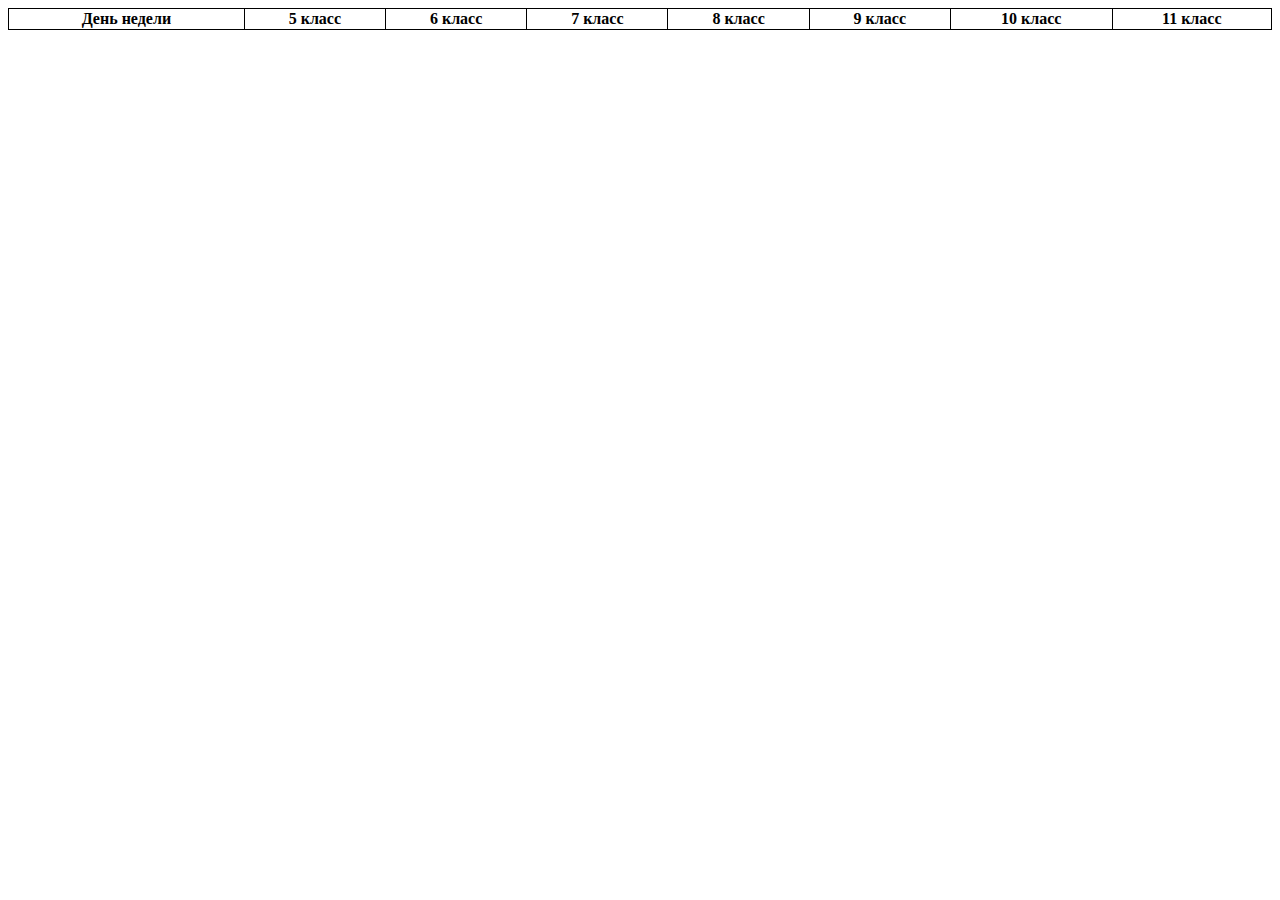
<file: index.html>
<!DOCTYPE html>
<html>
	<head>
		<title>Расписание</title>
		<meta name="viewport" content="width=device-width, initial-scale=1.0" />
		<meta charset="utf-8" />
		<link rel="stylesheet" href="/static/styles.css" />
		<script type="text/javascript" src="/static/editor.js"></script>
	</head>
	<body>
		<table>
			<thead>
				<tr>
					<th>День недели</th>
		 			<th>5 класс</th>
		 			<th>6 класс</th>
		 			<th>7 класс</th>
		 			<th>8 класс</th>
		 			<th>9 класс</th>
		 			<th>10 класс</th>
		 			<th>11 класс</th>
				</tr>
			</thead>
			<tbody id="schedule"></tbody>
		</table>
		<script type="text/javascript">fetchSchedule();</script>
	</body>
</html>
</file>
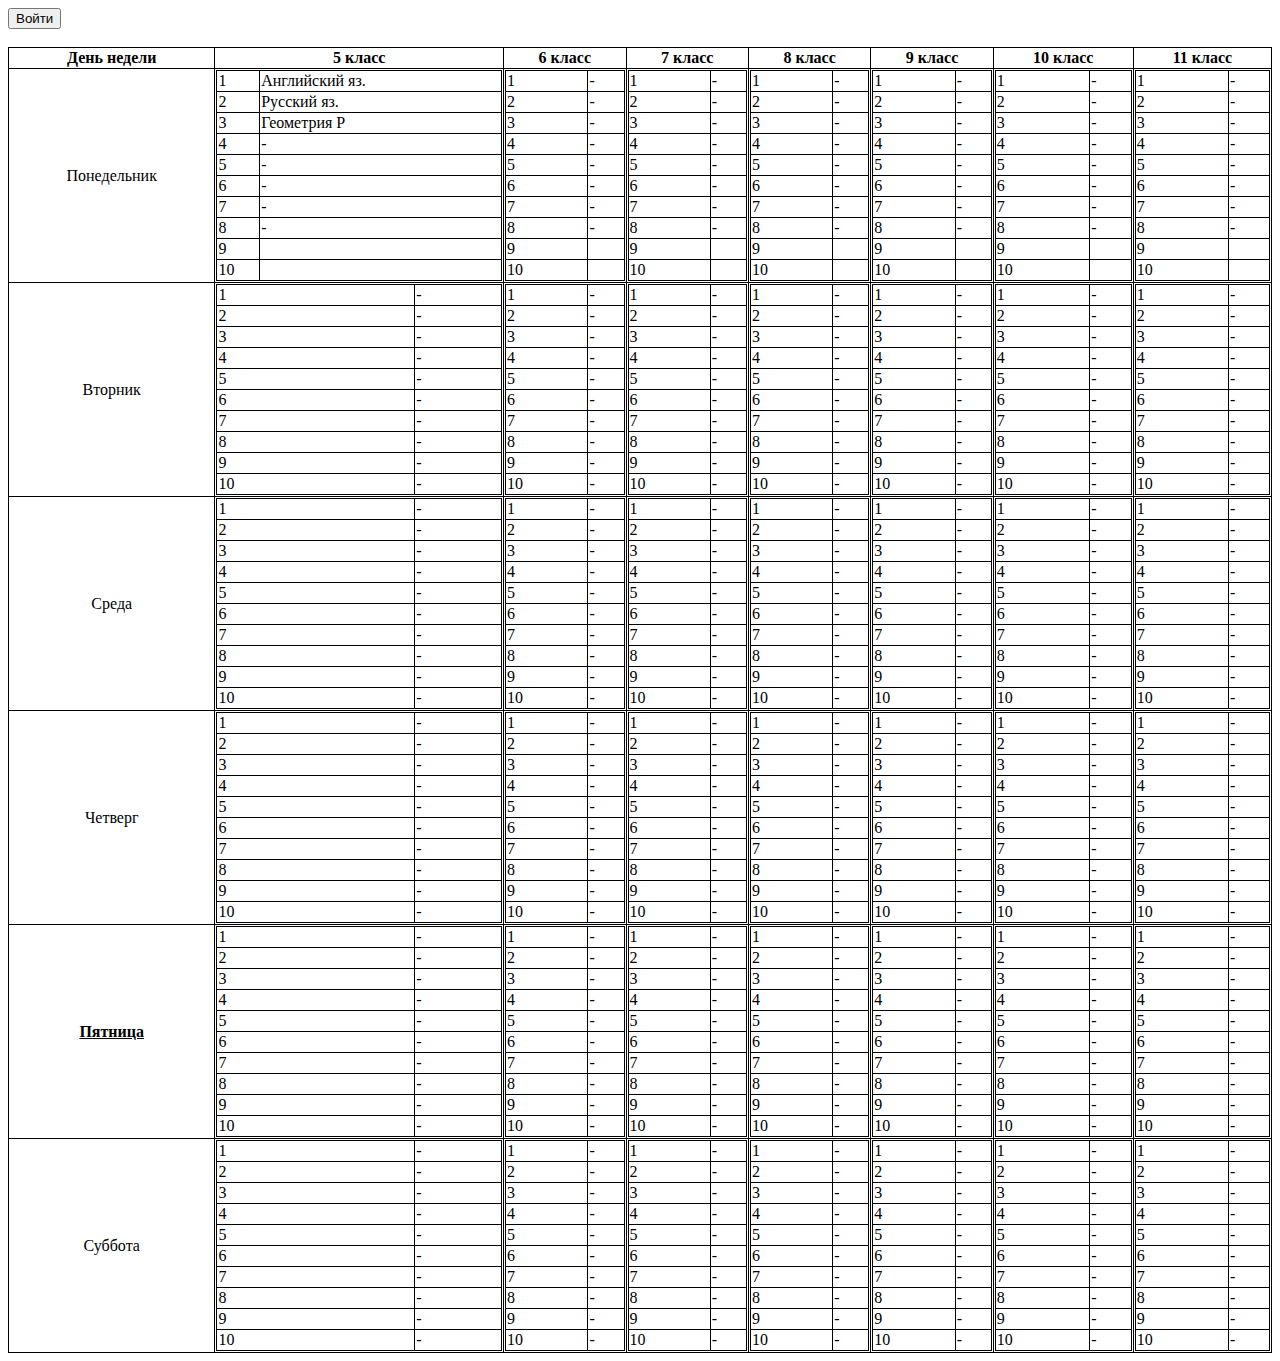
<file: html/default.html>
<!DOCTYPE html>
<html>
	<head>
		<title>Расписание</title>
		<meta name="viewport" content="width=device-width, initial-scale=1.0" />
		<meta charset="utf-8" />
		<link rel="stylesheet" href="/static/styles.css" />
		<script type="text/javascript" src="/static/viewer.js"></script>
	</head>
	<body>
		<nav>
			<a href="/login"><button>Войти</button></a>
		</nav><br />
		<table>
			<thead>
				<tr>
					<th>День недели</th>
		 			<th>5 класс</th>
		 			<th>6 класс</th>
		 			<th>7 класс</th>
		 			<th>8 класс</th>
		 			<th>9 класс</th>
		 			<th>10 класс</th>
		 			<th>11 класс</th>
				</tr>
			</thead>
			<tbody id="schedule"></tbody>
		</table>
		<script type="text/javascript">fetchSchedule();</script>
	</body>
</html>
</file>
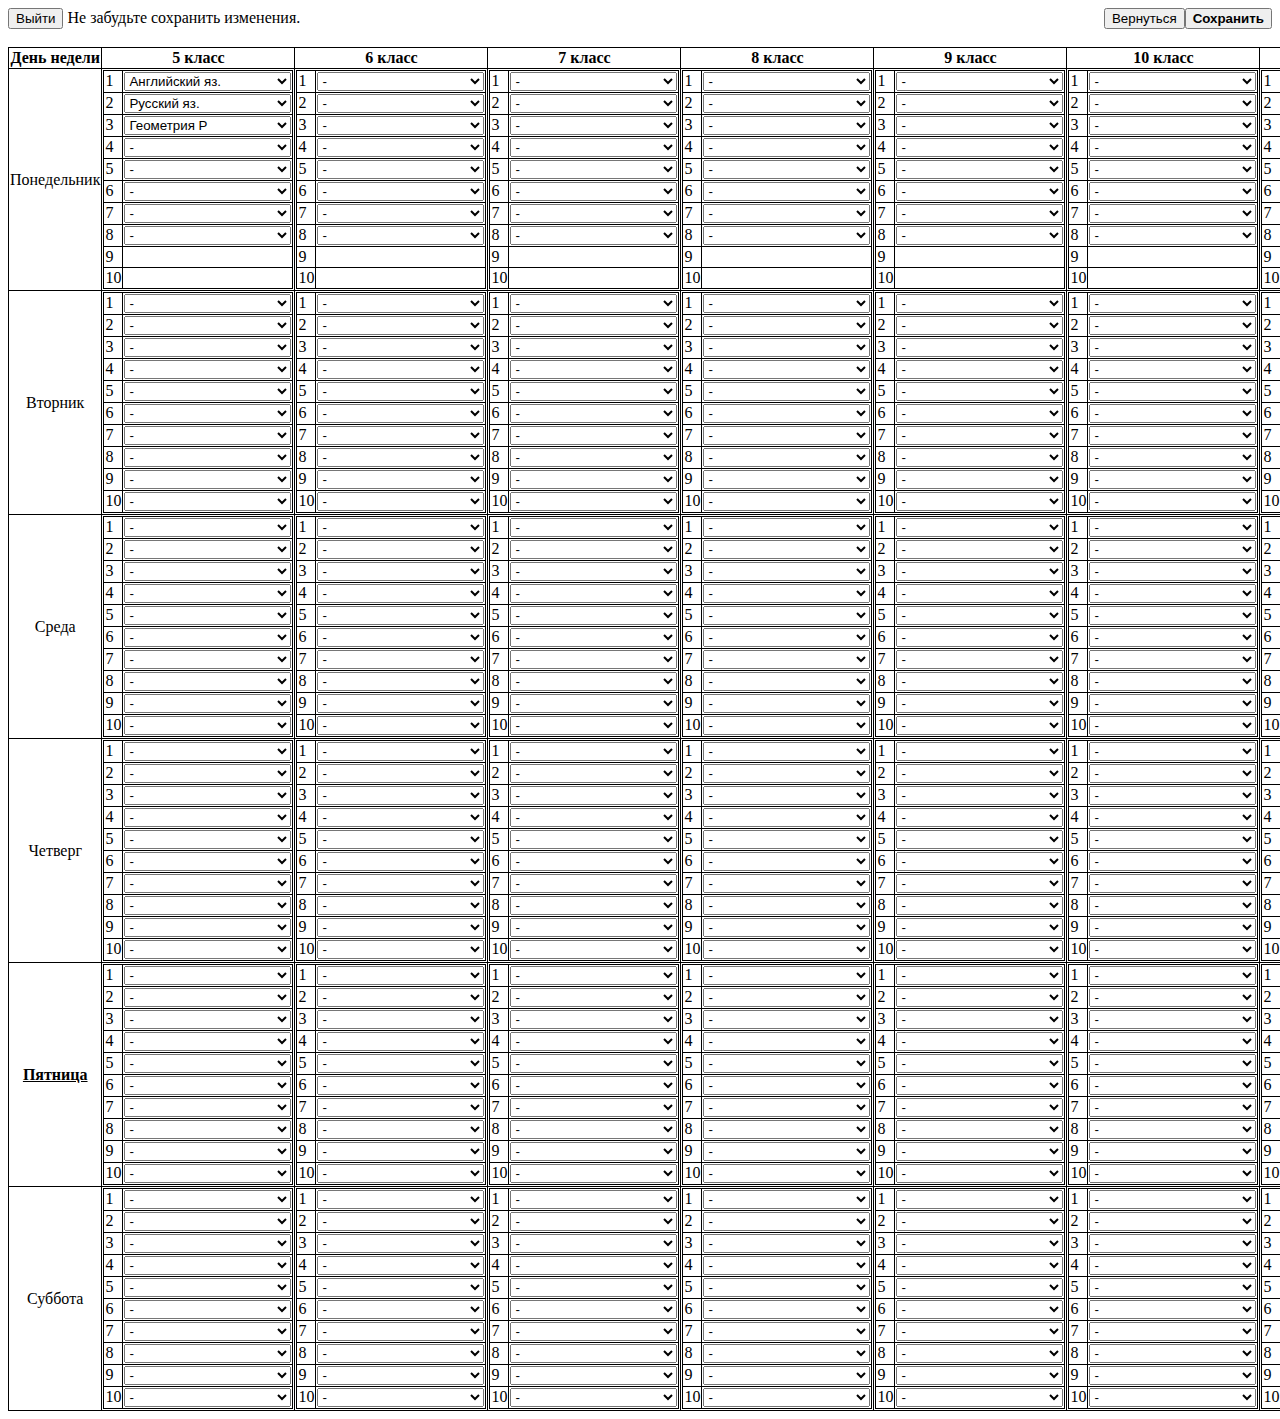
<file: html/editor.html>
<!DOCTYPE html>
<html>
	<head>
		<title>Редактирование расписания</title>
		<meta name="viewport" content="width=device-width, initial-scale=1.0" />
		<meta charset="utf-8" />
		<link rel="stylesheet" href="/static/styles.css" />
		<script type="text/javascript" src="/static/editor.js"></script>
	</head>
	<body>
		<nav>
			<a href="/logout"><button>Выйти</button></a>
			<span id="status">Инициализация страницы...</span>
			<a class="right" href="javascript:submit()"><button><b>Сохранить</b></button></a>
			<a class="right" href="/"><button>Вернуться</button></a>
		</nav><br />
		<table>
			<thead>
				<tr>
					<th>День недели</th>
		 			<th>5 класс</th>
		 			<th>6 класс</th>
		 			<th>7 класс</th>
		 			<th>8 класс</th>
		 			<th>9 класс</th>
		 			<th>10 класс</th>
		 			<th>11 класс</th>
				</tr>
			</thead>
			<tbody id="schedule"></tbody>
		</table>
		<script type="text/javascript">fetchSchedule();</script>
	</body>
</html>
</file>
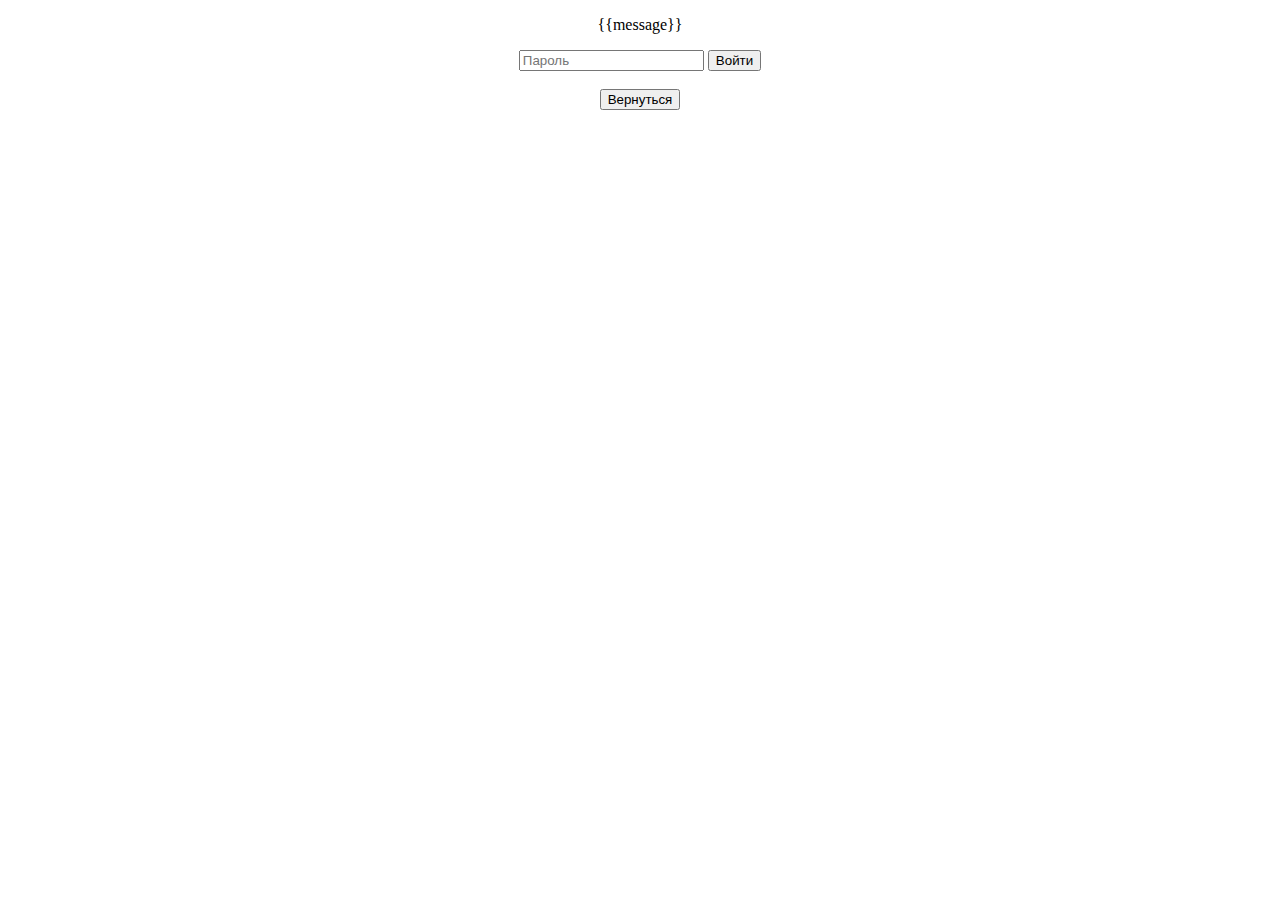
<file: html/login.html>
<!DOCTYPE html>
<html>
	<head>
		<title>Расписание</title>
		<meta name="viewport" content="width=device-width, initial-scale=1.0" />
		<meta charset="utf-8" />
	</head>
	<body>
		<center>
			<form method="POST">
				<p>{{message}}</p>
				<input type="password" name="password" placeholder="Пароль" />
				<input type="submit" value="Войти" />
			</form><br />
			<a href="/"><button>Вернуться</button></a>
		</center>
	</body>
</html>
</file>
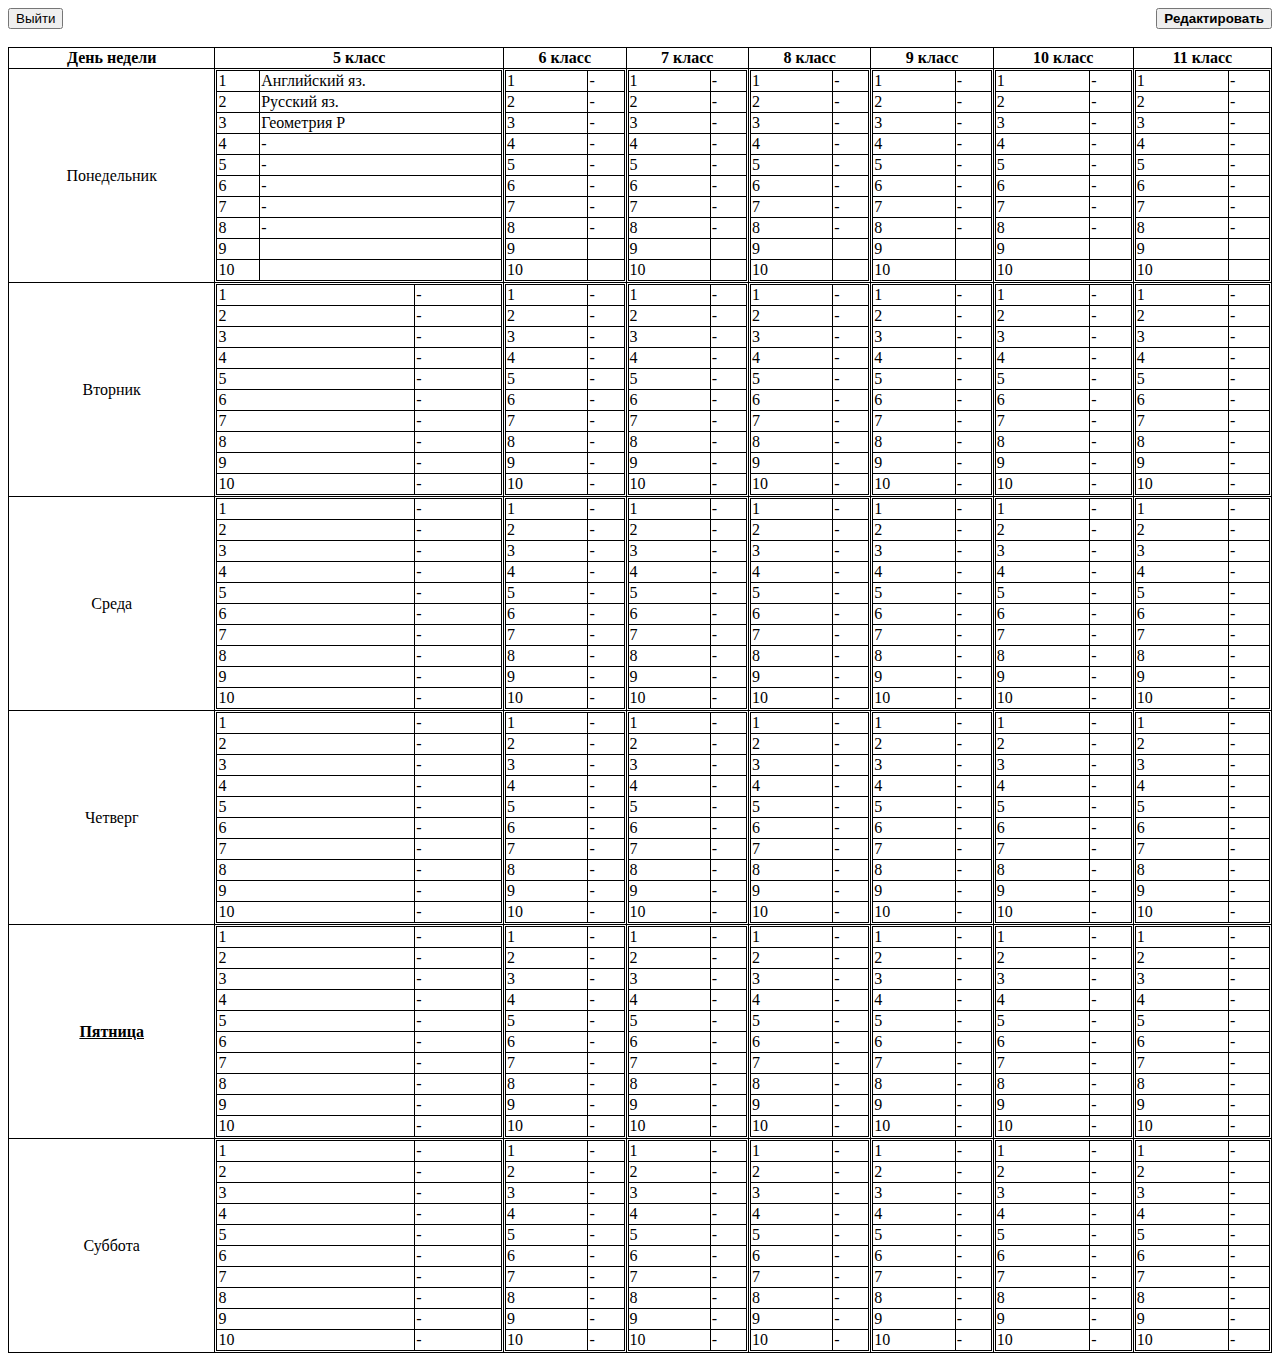
<file: html/viewer.html>
<!DOCTYPE html>
<html>
	<head>
		<title>Расписание</title>
		<meta name="viewport" content="width=device-width, initial-scale=1.0" />
		<meta charset="utf-8" />
		<link rel="stylesheet" href="/static/styles.css" />
		<script type="text/javascript" src="/static/viewer.js"></script>
	</head>
	<body>
		<nav>
			<a href="/logout"><button>Выйти</button></a>
			<a class="right" href="/edit"><button><b>Редактировать</b></button></a>
		</nav><br />
		<table>
			<thead>
				<tr>
					<th>День недели</th>
		 			<th>5 класс</th>
		 			<th>6 класс</th>
		 			<th>7 класс</th>
		 			<th>8 класс</th>
		 			<th>9 класс</th>
		 			<th>10 класс</th>
		 			<th>11 класс</th>
				</tr>
			</thead>
			<tbody id="schedule"></tbody>
		</table>
		<script type="text/javascript">fetchSchedule();</script>
	</body>
</html>
</file>
<file: static/styles.css>
table {
	width: 100%;
	border-collapse: collapse;
}
table, th, td {
	border: 1px solid black;
	vertical-align: top;
}
.weekday-label {
	text-align: center;
	vertical-align: middle;
}
.right {
	float: right;
}
</file>
